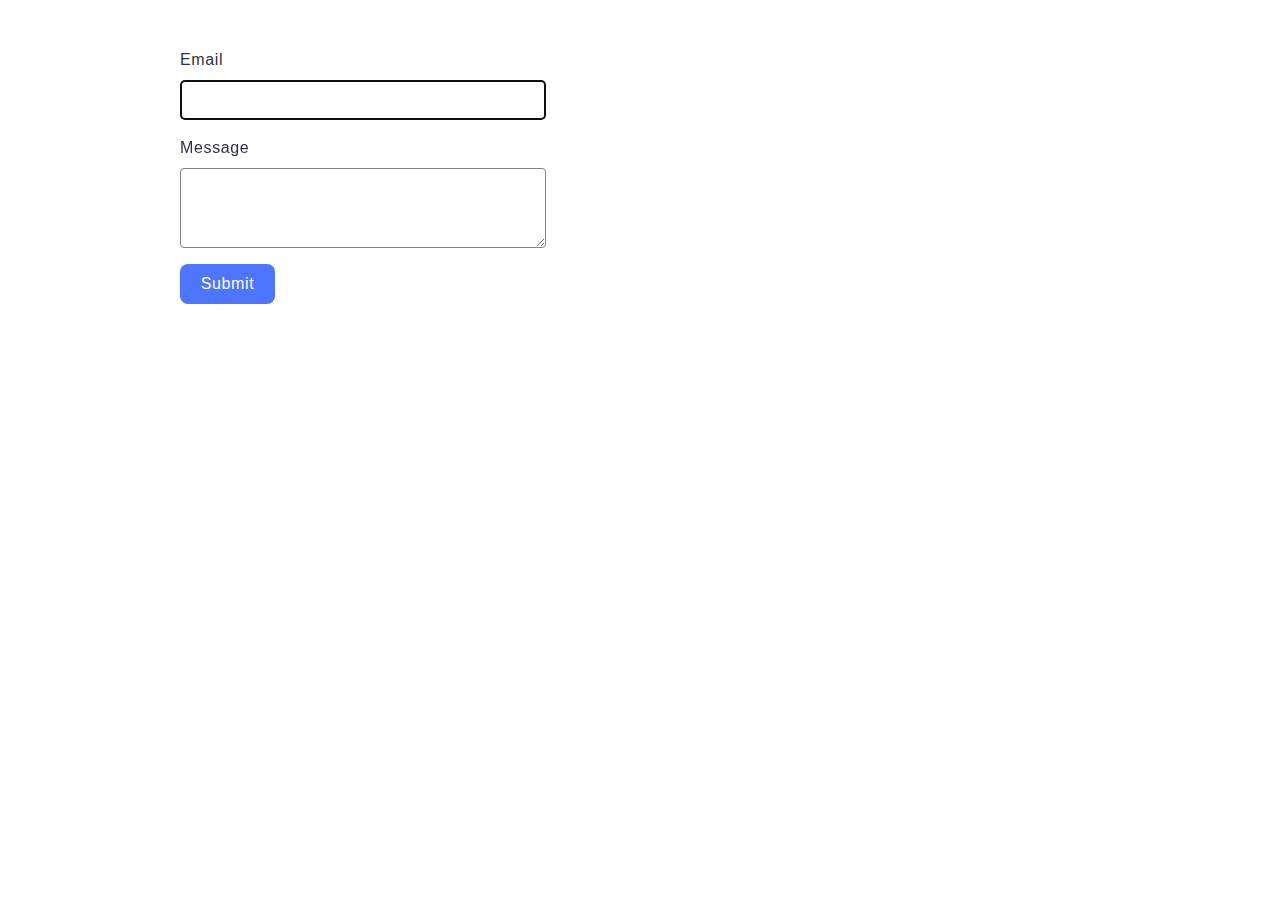
<file: src/2-form.html>
<!DOCTYPE html>
<html lang="en">
  <head>
    <meta charset="UTF-8" />
    <meta http-equiv="X-UA-Compatible" content="IE=edge" />
    <meta name="viewport" content="width=device-width, initial-scale=1.0" />
    <title>Form</title>
    <link rel="stylesheet" href="./css/styles.css" />
  </head>
  <body>
    <form class="feedback-form" autocomplete="off">
      <label class="form-label-input">
        Email
        <input class="form-input" type="email" name="email" autofocus />
      </label>
      <label class="form-label-textarea">
        Message
        <textarea class="form-textarea" name="message" rows="8"></textarea>
      </label>
      <button class="form-button" type="submit">Submit</button>
    </form>
    <script type="module" src="./js/2-form.js"></script>
  </body>
</html>
</file>
<file: src/css/styles.css>
/**
  |============================
  | include css partials with
  | default @import url()
  |============================
*/
/* Common styles */
@import url('./reset.css');
@import url('./galery.css');
@import url('./form.css');
</file>
